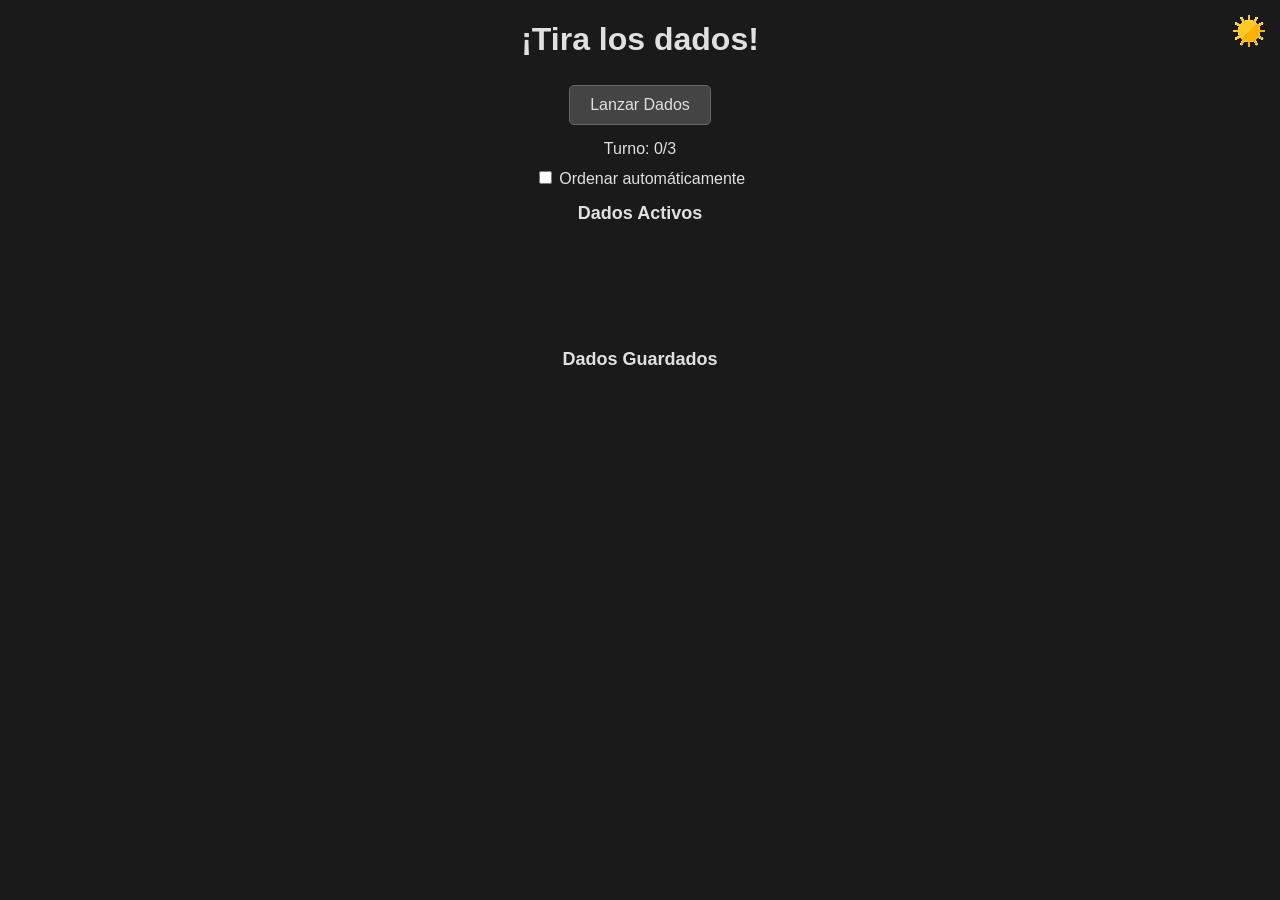
<file: index.html>
<!DOCTYPE html>
<html lang="es">
<head>
    <meta charset="UTF-8">
    <title>Tirar Dados</title>
    <link rel="stylesheet" href="styles.css">
</head>
<body class="dark-mode"> <!-- Añadimos dark-mode aquí -->
    <div id="modoToggle">
        <img src="img/sun.png" alt="Modo Claro" id="sol" onclick="toggleModoNoche(true)">
        <img src="img/moon.png" alt="Modo Noche" id="luna" onclick="toggleModoNoche(false)">
    </div>
    <h1>¡Tira los dados!</h1>
    <button onclick="tirarDados()">Lanzar Dados</button>
    <button onclick="relanzarDados()" id="relanzarBtn" style="display:none;">Relanzar Dados</button>
    <p>Turno: <span id="turnosRestantes">0/3</span></p>
    <label><input type="checkbox" id="ordenarAuto" onchange="actualizarDados()"> Ordenar automáticamente</label>
    
    <div>
        <h2>Dados Activos</h2>
        <div id="resultado"></div>
    </div>
    <div>
        <h2>Dados Guardados</h2>
        <div id="guardados"></div>
    </div>
    
    <script src="script.js"></script>
</body>
</html>
</file>
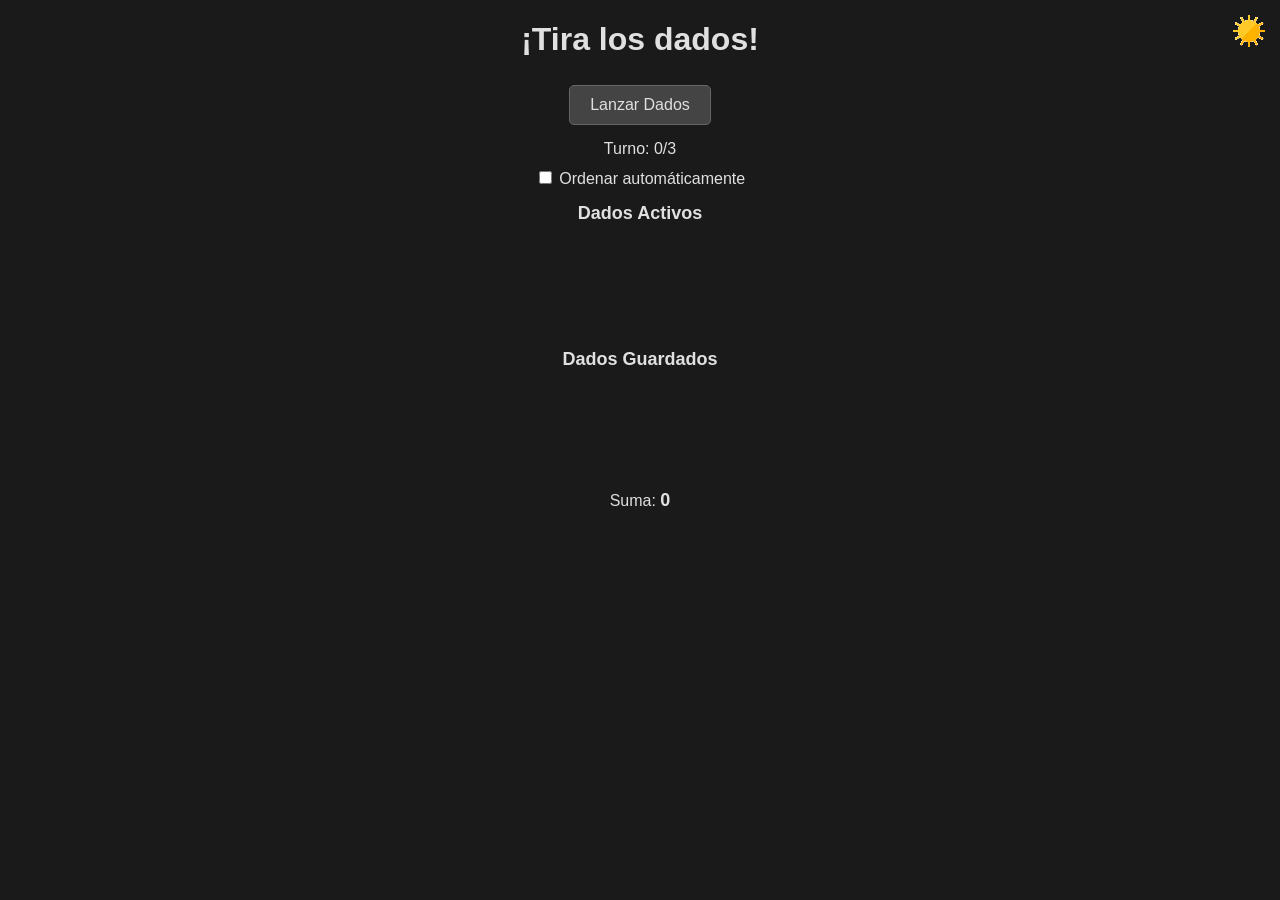
<file: dados/index.html>
<!DOCTYPE html>
<html lang="es">
<head>
    <meta charset="UTF-8">
    <title>Tirar Dados</title>
    <link rel="stylesheet" href="styles.css">
</head>
<body class="dark-mode">
    <div id="modoToggle">
        <img src="img/sun.png" alt="Modo Claro" id="sol" onclick="toggleModoNoche(true)">
        <img src="img/moon.png" alt="Modo Noche" id="luna" onclick="toggleModoNoche(false)">
    </div>
    <h1>¡Tira los dados!</h1>
    <button onclick="tirarDados()">Lanzar Dados</button>
    <button onclick="relanzarDados()" id="relanzarBtn" style="display:none;">Relanzar Dados</button>
    <p>Turno: <span id="turnosRestantes">0/3</span></p>
    <label><input type="checkbox" id="ordenarAuto" onchange="actualizarDados()"> Ordenar automáticamente</label>
    
    <div>
        <h2>Dados Activos</h2>
        <div id="resultado"></div>
    </div>
    <div>
        <h2>Dados Guardados</h2>
        <div id="guardados"></div>
        <p>Suma: <span id="sumaGuardados">0</span></p> <!-- Nuevo elemento para la suma -->
    </div>
    
    <script src="script.js"></script>
</body>
</html>
</file>
<file: styles.css>
body {
    text-align: center;
    font-family: Arial, sans-serif;
    background-color: #f0f0f0;
    color: #333;
    transition: background-color 0.3s, color 0.3s;
}

body.dark-mode {
    background-color: #1a1a1a;
    color: #e0e0e0;
}

button {
    padding: 10px 20px;
    font-size: 16px;
    margin: 5px;
    cursor: pointer;
    background-color: #ddd;
    border: 1px solid #999;
    border-radius: 5px;
}

body.dark-mode button {
    background-color: #444;
    color: #e0e0e0;
    border: 1px solid #666;
}

#resultado, #guardados {
    margin-top: 10px;
    min-height: 100px;
}

.dado {
    width: 100px;
    height: 100px;
    margin: 10px;
    cursor: pointer;
}

.dado.animando {
    transition: all 0.1s ease; /* Suavizar el cambio de imágenes */
}

.guardado {
    border: 2px solid #28a745;
}

body.dark-mode .guardado {
    border: 2px solid #4caf50;
}

h2 {
    font-size: 18px;
    margin: 15px 0 5px;
}

p {
    font-size: 16px;
    margin: 10px 0;
}

label {
    font-size: 16px;
    margin: 10px;
}

#modoToggle {
    position: absolute;
    top: 10px;
    right: 10px;
}

#modoToggle img {
    width: 32px;
    height: 32px;
    cursor: pointer;
    margin: 5px;
    transition: opacity 0.3s;
}

#modoToggle img:hover {
    opacity: 0.8;
}
</file>
<file: dados/styles.css>
body {
    text-align: center;
    font-family: Arial, sans-serif;
    background-color: #f0f0f0;
    color: #333;
    transition: background-color 0.3s, color 0.3s;
}

body.dark-mode {
    background-color: #1a1a1a;
    color: #e0e0e0;
}

button {
    padding: 10px 20px;
    font-size: 16px;
    margin: 5px;
    cursor: pointer;
    background-color: #ddd;
    border: 1px solid #999;
    border-radius: 5px;
}

body.dark-mode button {
    background-color: #444;
    color: #e0e0e0;
    border: 1px solid #666;
}

#resultado, #guardados {
    margin-top: 10px;
    min-height: 100px;
}

.dado {
    width: 100px;
    height: 100px;
    margin: 10px;
    cursor: pointer;
}

.dado.animando {
    transition: all 0.1s ease;
}

.guardado {
    border: 2px solid #28a745;
}

body.dark-mode .guardado {
    border: 2px solid #4caf50;
}

h2 {
    font-size: 18px;
    margin: 15px 0 5px;
}

p {
    font-size: 16px;
    margin: 10px 0;
}

label {
    font-size: 16px;
    margin: 10px;
}

#modoToggle {
    position: absolute;
    top: 10px;
    right: 10px;
}

#modoToggle img {
    width: 32px;
    height: 32px;
    cursor: pointer;
    margin: 5px;
    transition: opacity 0.3s;
}

#modoToggle img:hover {
    opacity: 0.8;
}

#sumaGuardados {
    font-weight: bold;
    font-size: 18px;
}
</file>
